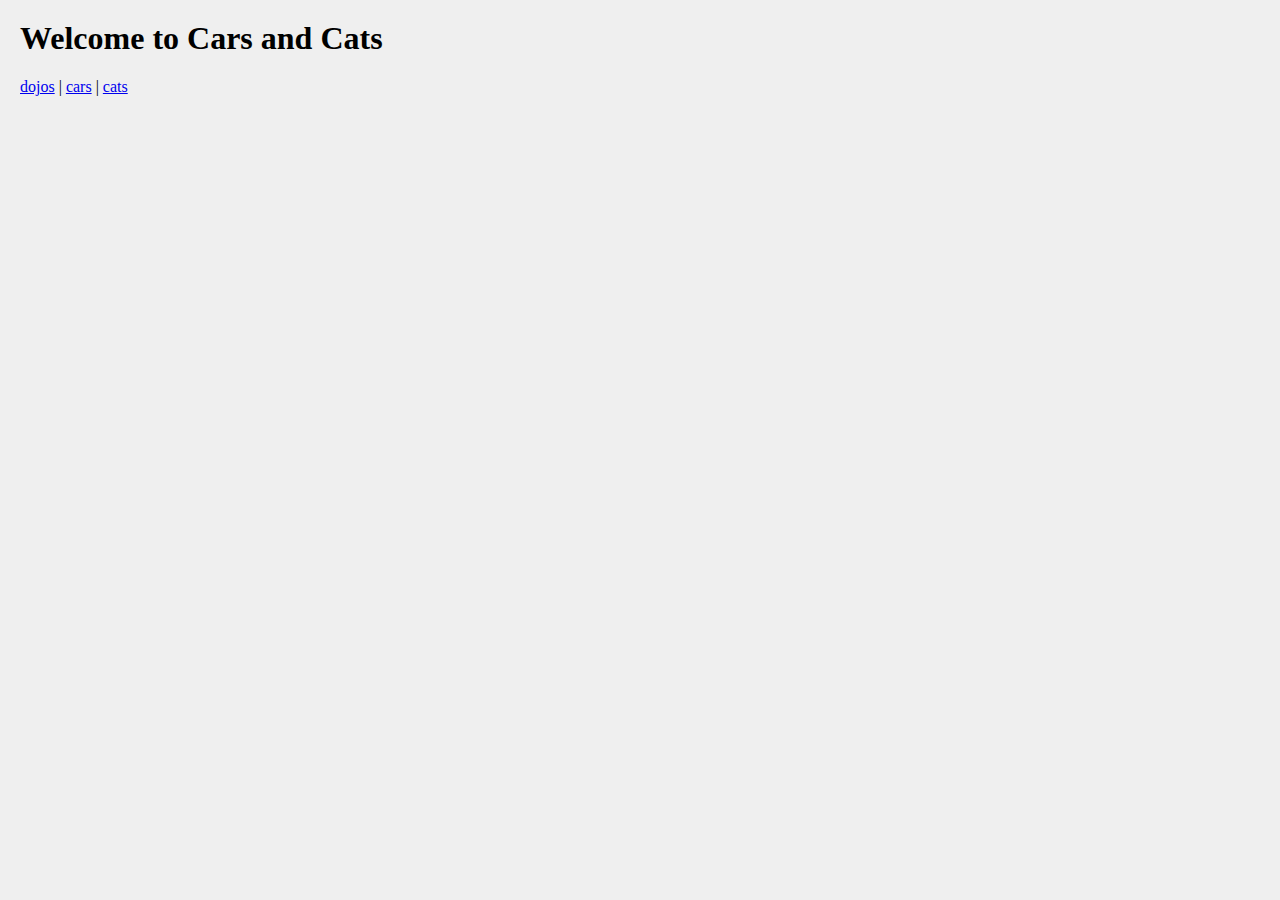
<file: views/index.html>
<html>
<head>
	<title>Cars & Cats</title>
	<link rel="stylesheet" type="text/css" href="/stylesheets/style.css">
</head>
<body>
<h1>Welcome to Cars and Cats</h1>
<a href="/dojos">dojos</a> |
<a href="/cars">cars</a> |
<a href="/cats">cats</a>
</body>
</html>
</file>
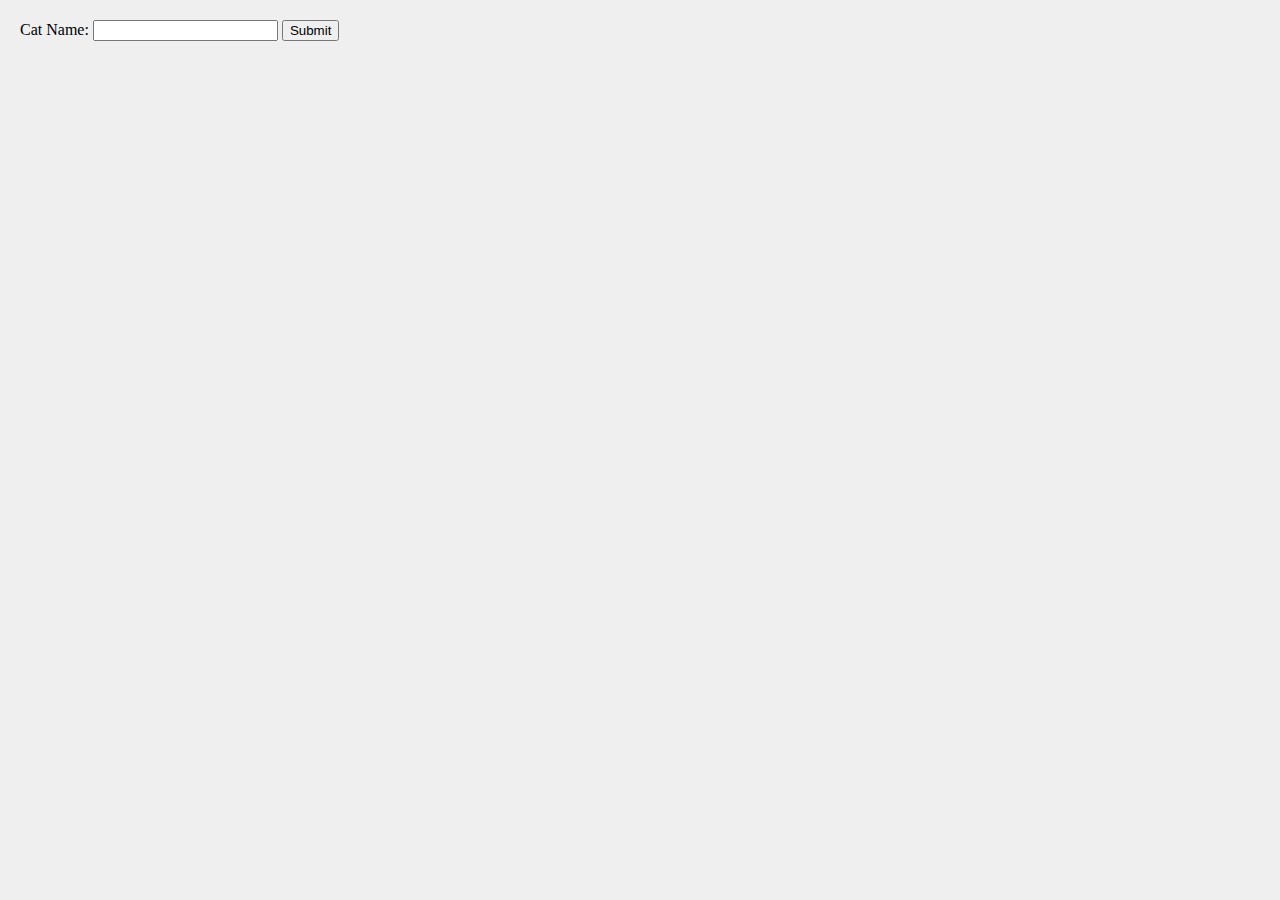
<file: views/cats.html>
<html>
<head>
	<title>Cars & Cats</title>
	<link rel="stylesheet" type="text/css" href="/stylesheets/style.css">
</head>
<body>
<form>
<label>
Cat Name:
</label>
<input type="text" name="name">
<input type="submit" value="Submit">
</form>
</body>
</html>
</file>
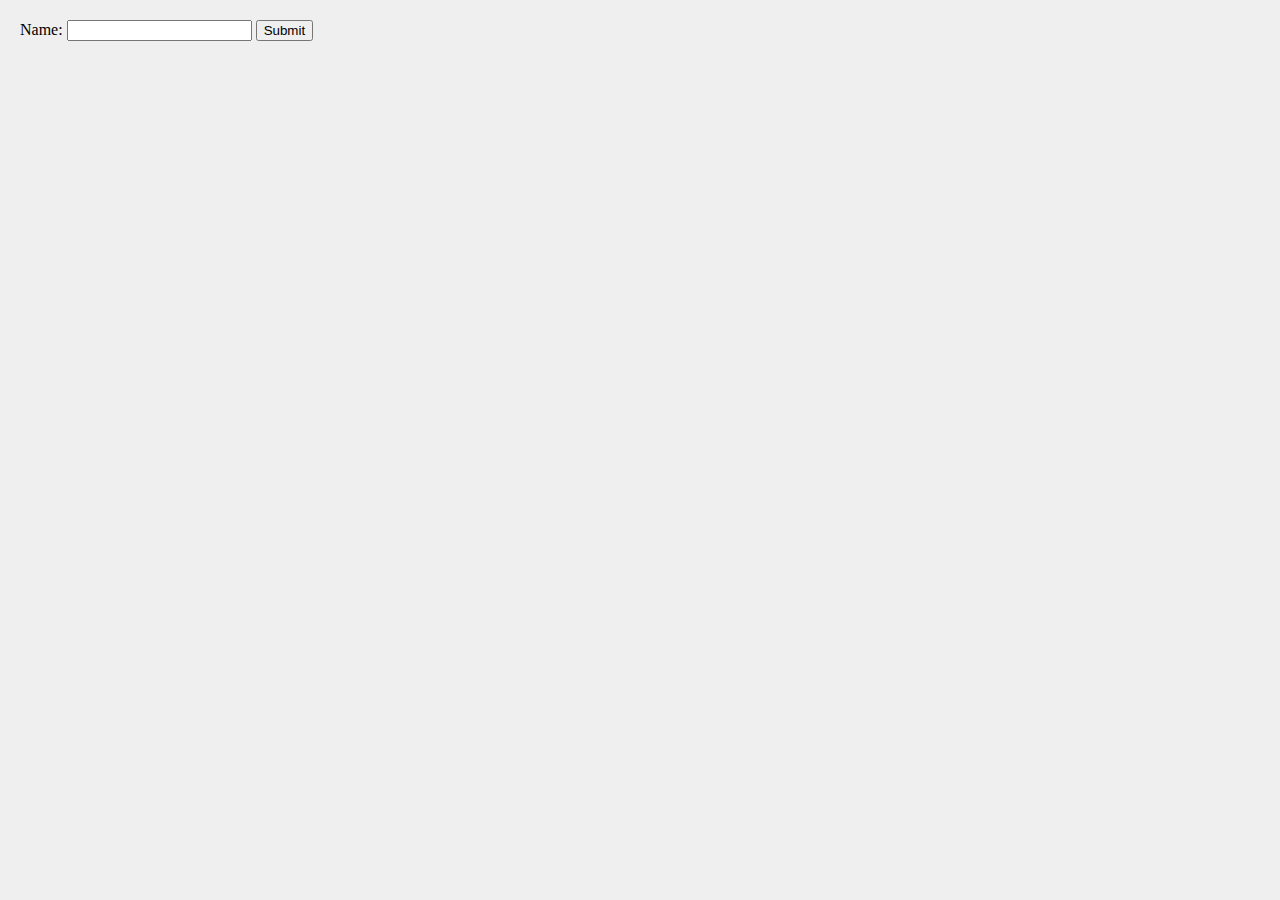
<file: views/dojos.html>
<html>
<head>
	<title>Cars & Cats</title>
	<link rel="stylesheet" type="text/css" href="/stylesheets/style.css">
</head>
<body>
<form>
<label>
Name:
</label>
<input type="text" name="name">
<input type="submit" value="Submit">
</form>
</body>
</html>
</file>
<file: stylesheets/style.css>
body{
	background: #efefef;
	margin: 20px;
}
</file>
